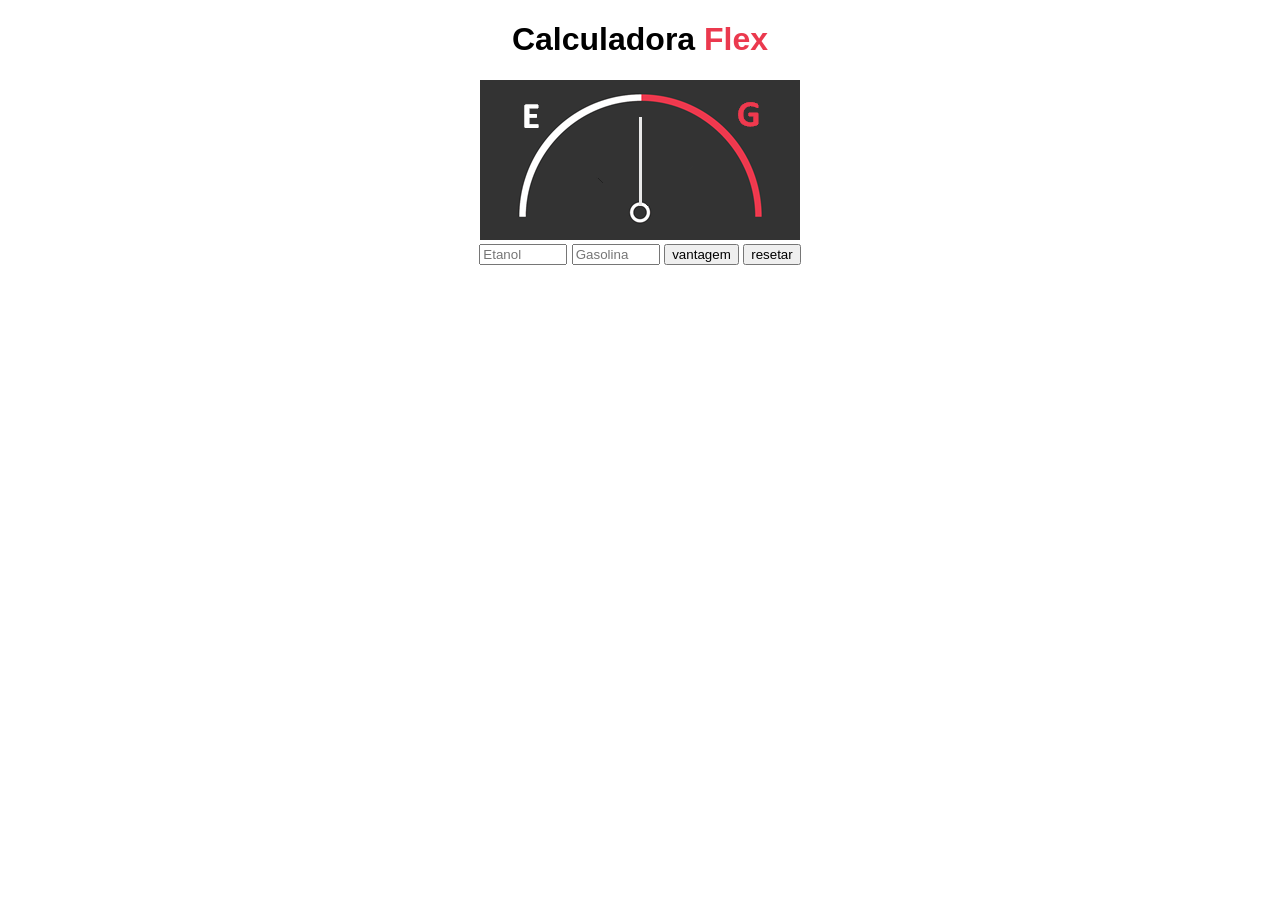
<file: JavaScript/appflex/index.html>
<!DOCTYPE html>
<html lang="pt-br">
<head>
    <meta charset="UTF-8">
    <meta http-equiv="X-UA-Compatible" content="IE=edge">
    <meta name="viewport" content="width=device-width, initial-scale=1.0">
    <title>App Flex</title>
    <link rel="stylesheet" href="style.css">
</head>
<body>
    <div id="container">
    <h1>Calculadora <span>Flex</span></h1>
    <img src="icons/neutro.png" alt="visor da calculadora" id="status">
    <form name="frmFlex">
        <input type="number" class="caixa" placeholder="Etanol" name="txtEtanol" >
        <input type="number" class="caixa"  placeholder="Gasolina" name="txtGasolina">
        <input type="button" value="vantagem" onclick="calcular()">
        <input type="reset" value="resetar" onclick="limpar()">
    </form>
</div> 
<!-- ligaçao com o documento JS -->
<script src="flex.js"></script> 
</body>
</html>
</file>
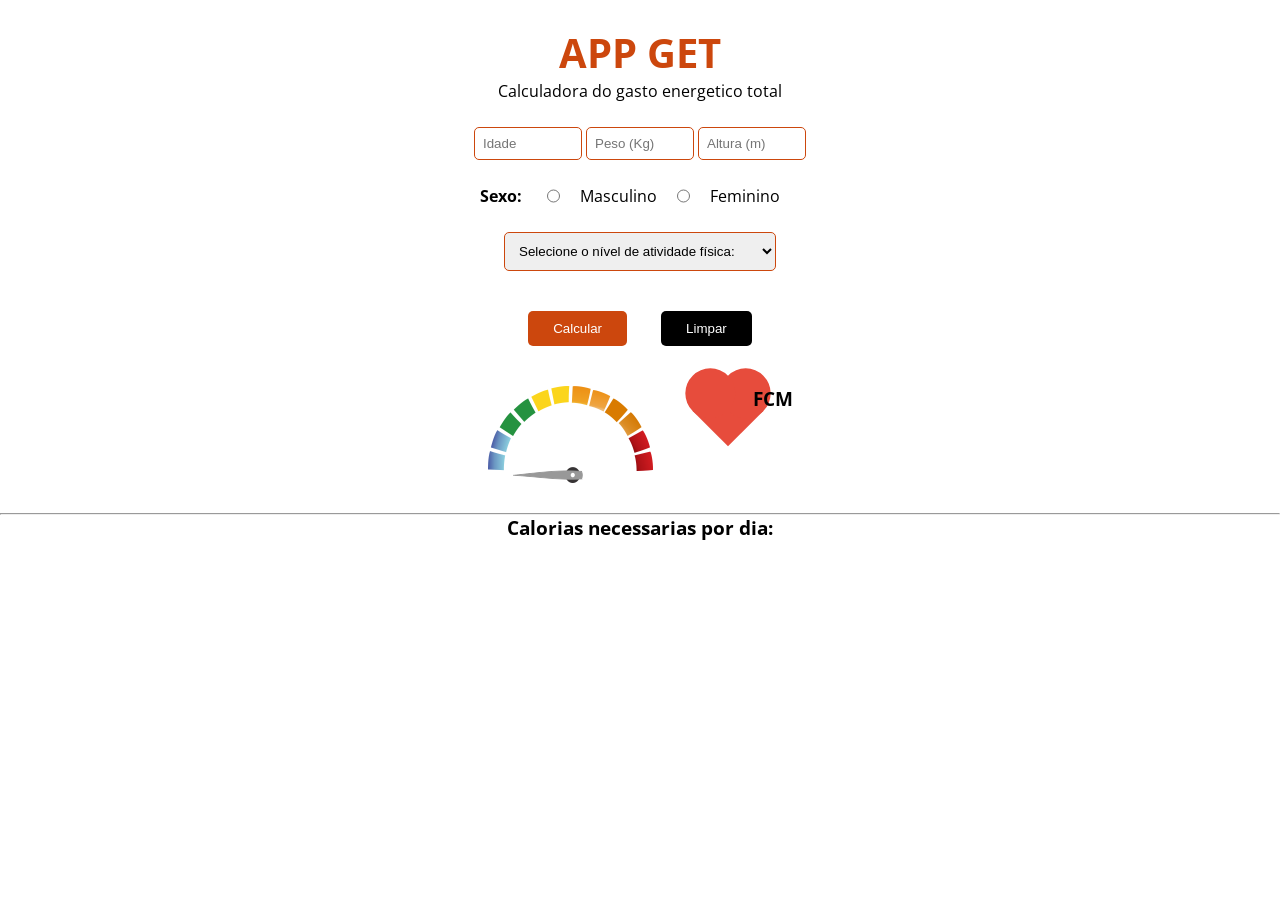
<file: JavaScript/appGET/index.html>
<!DOCTYPE html>
<html lang="pt-br">

<head>
    <meta charset="UTF-8">
    <meta http-equiv="X-UA-Compatible" content="IE=edge">
    <meta name="viewport" content="width=device-width, initial-scale=1.0">
    <title>APP GET</title>
    <link rel="stylesheet" href="style.css">
    <link rel="icon" href="icons/balanca.png">
</head>

<body>
    <header>
        <h1>APP GET</h1>
        <p>Calculadora do gasto energetico total</p>
    </header>
    <form name="frmIMC">
        <input type="number" name="txtIdade" placeholder="Idade">
        <input type="number" name="txtPeso" placeholder="Peso (Kg)">
        <input type="number" name="txtAltura" placeholder="Altura (m)">
        <div class="Radio">
            <p>Sexo:</p>

            <input type="radio" name="grupo" id="m"> <span class="Sexo">Masculino</span>
            <input type="radio" name="grupo" id="f"> <span class="Sexo">Feminino</span>
        </div>
        <select name="nivel" id="atividade">
            <option value="" selected>Selecione o nível de atividade física: </option>
            <option value="1.2">Sedentário (trabalho de escritório)</option>
            <option value="1.375">Exercício leve (1-2 dias/semana)</option>
            <option value="1.55">Exercício moderado (3-5 dias/semana)</option>
            <option value="1.725">Exercício pesado (6-7 dias/semana)</option>
            <option value="1.9">Atleta (2x dia)</option>
        </select>
        <br>
        <input type="button" value="Calcular" onclick="calcular()">
        <input type="reset" value="Limpar" onclick="limpar()">
    </form>
    <!-- Info (IMC e FCM) -->
    <div class="Info">
        <div class="Peso">
            <img src="icons/reset.png" alt="marcador IMC" id="grafico">
            <h3 id="imc"></h3>
            <h4 id="status"></h4>
        </div>
        <!-- Coração -->
        <div class="Fcm">
            <div class="Coracao">
                <div class="Quadrado"></div>
                <div class="Circulo Top"></div>
                <div class="Circulo Left"></div>
            </div>
            <h3 id="freq">FCM</h3>
        </div>
    </div>
    <hr>
    <h3>Calorias necessarias por dia:</h3>
    <h4 id="calorias"></h4>
    <script src="get.js"></script>
</body>

</html>
</file>
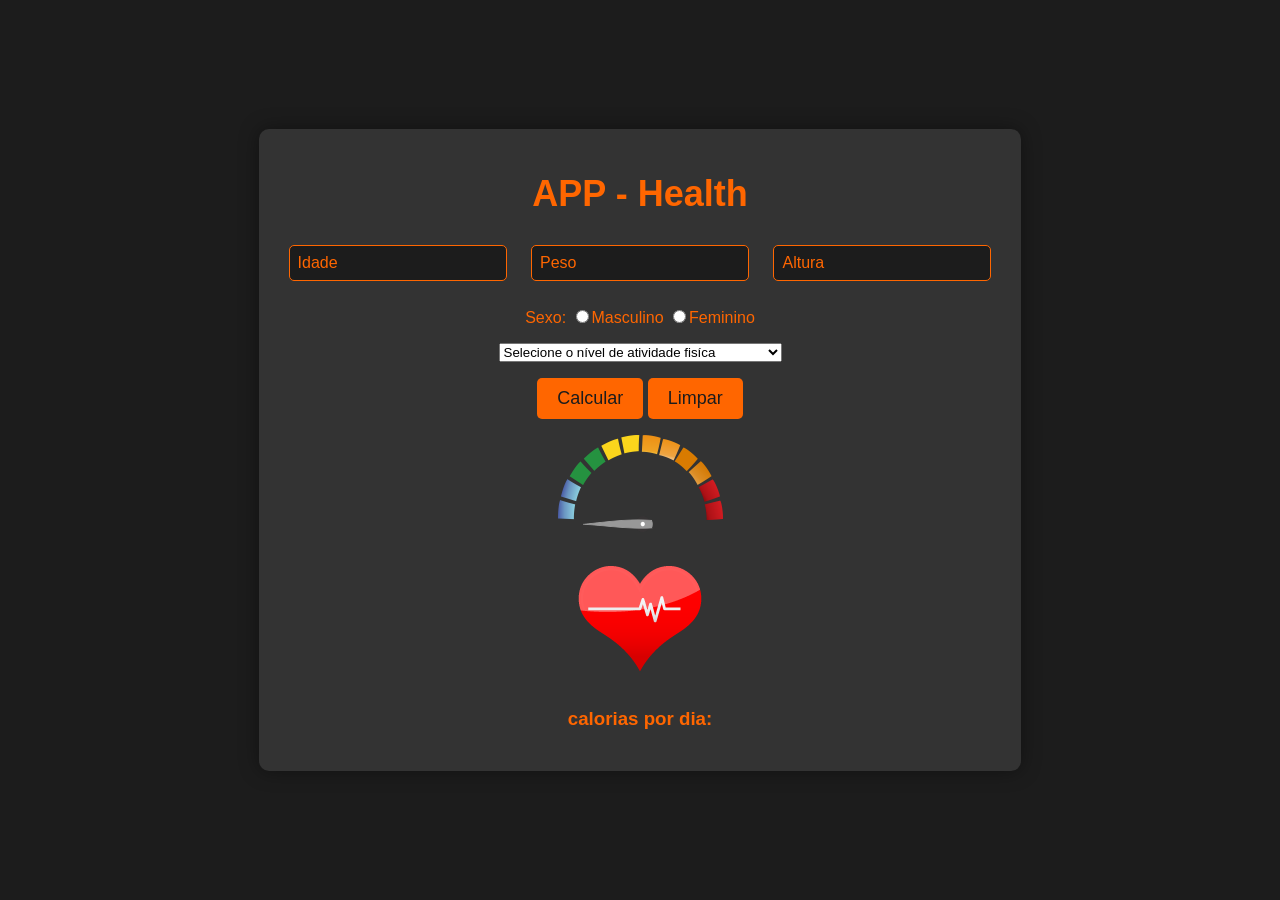
<file: JavaScript/appHealth/index.html>
<!DOCTYPE html>
<html lang="pt-br">
<head>
    <meta charset="UTF-8">
    <meta http-equiv="X-UA-Compatible" content="IE=edge">
    <meta name="viewport" content="width=device-width, initial-scale=1.0">
    <link rel="stylesheet" href="style.css">
    <title>APP - Health</title>
</head>
<body>
    <div id="main">
    <h1>APP - Health</h1>
        <form name="frmIMC">
            <input type="number" name="txtIdade" placeholder="Idade" class="Caixa">
            <input type="number" name="txtPeso" placeholder="Peso" class="Caixa">
            <input type="number" name="txtAltura" placeholder="Altura" class="Caixa">
        <p>
            Sexo:
            <input type="radio" name="grupo" id="m">Masculino
            <input type="radio" name="grupo" id="f">Feminino
        </p>
        <p>
            <select name="nivel" id="atividade">
                <option value="" selected>Selecione o nível de atividade fisíca</option>
                <option value="1.2">Sedentário (trabalho de escritório)</option>
                <option value="1.375">Exercício leve (1 - 2 dias por semana)</option>
                <option value="1.55">Exercício moderado (3 - 5 dias por semana)</option>
                <option value="1.725">Exercício pesado (6 - 7 dias por semana)</option>
                <option value="1.9">Atleta (2x por dia)</option>
            </select>
        </p>
        <p>
            <input type="button" value="Calcular" onclick="calcular()" class="calcular">
            <input type="reset" value="Limpar" onclick="limpar()" class="limpar">
        </p>
        </form>
        <img src="icons/reset.png" alt="marcador IMC" id="grafico">
        <h3 id="imc"></h3>
        <h4 id="status"></h4>
        <img src="icons/heart.png" alt="coração">
        <h3 id="freq"></h3>
        <h3>calorias por dia: </h3>
        <h4 id="calorias"></h4>
    </div>
    <script src="health.js"></script>

</body>
</html>
</file>
<file: JavaScript/appflex/style.css>
body{
    font-family: sans-serif;
}

#container{
    text-align: center;
}

span{
    color: #eb394e;
}

.caixa{
    width: 80px;
}
</file>
<file: JavaScript/appGET/style.css>
/* Importação de Fonte */
@import url('https://fonts.googleapis.com/css2?family=Open+Sans:wght@400;700&display=swap');

/* CSS Reset*/
* {
    margin: 0;
    padding: 0;
}

body {
    font-family: 'Open Sans', sans-serif;
    font-size: 1em;
    text-align: center;
}

/*Cabeçalho*/
header {
    margin: 25px 0px 25px 0px;
    /*top right botton left*/

}

header h1 {
    font-size: 2.5em;
    color: #cc470d;

}

/*Formulario*/
input[type=number] {
    width: 90px;
    padding: 8px;
    border-radius: 5px;
    border: 1px solid #cc470d;
}

/*tirar setinhas*/

input[type=number]::-webkit-inner-spin-button {
    /* retirar as setinhas o input number do chrome */
    -webkit-appearance: none;
}

input[type=number] {
    /* retirar as setinhas o input number fire fox*/

    -moz-appearance: textfield;
    appearance: textfield;
}

.Radio {
    display: flex;
    justify-content: center;
    margin: 25px 0px 25px 0px;
}

.Radio p {
    padding-right: 25px;
    font-weight: 700;
}

.Sexo {
    padding: 0px 20px 0px 20px;
}

#atividade {
    margin-bottom: 25px;
    padding: 10px;
    border-radius: 5px;
    border: 1px solid #cc470d;
}

input[type=button] {
    padding: 10px 25px 10px 25px;
    margin: 15px;
    border-radius: 5px;
    border: none;
    background-color: #cc470d;
    color: #ffffff;
}

input[type=reset] {
    padding: 10px 25px 10px 25px;
    margin: 15px;
    border-radius: 5px;
    border: none;
    background-color: #000000;
    color: #ffffff;
}


/* Info IMC e FCM */

.Info {
    display: flex;
    justify-content: center;
    text-align: center;
    margin: 25px 0px 25px 0px;
}

.Peso {
    text-align: center;
}

.Fcm {
    display: flex;
    justify-content: center;
    text-align: center;
}

/* Calorias */
#calorias {
    font-size: 2em;
    font-weight: 700;
    color: #cc470d;
}


/*** Coração Pulsando ***/

.Coracao {
    width: 50px;
    height: 50px;
    /*border: 1px solid #00ff00;*/
    position: relative;
    transform: rotate(-135deg);
    margin-left: 50px;
    animation: pulsar 0.7s infinite alternate;
    z-index: -1;
    /*mexe na camada*/

}

.Quadrado {
    width: 50px;
    height: 50px;
    /*border: 1px solid #000;*/
    position: absolute;
    background-color: #e74c3c;
}

.Circulo {
    width: 50px;
    height: 50px;
    /* border: 1px solid rgb(255, 0, 0);*/
    border-radius: 50px;
    position: absolute;
    background-color: #e74c3c;
}

.Top {
    top: 50%;
}

.Left {
    left: 50%;
}

/* Animação com CSS*/
@keyframes pulsar {
    0% {
        transform: scale(0.95) rotate(-135deg);
    }

    100% {
        transform: scale(1.15) rotate(-135deg);
    }
}


/* rotacionar tela */
@media screen and (min-width: 576px) and (max-width: 992px) and (orientation: landscape) {
    html {
        transform: rotate(-90deg);
        transform-origin: left top;
        width: 100vh;
        overflow-x: hidden;
        position: absolute;
        top: 100%;
        left: 0;
    }
}
</file>
<file: JavaScript/appHealth/style.css>
body {
    font-family: 'Arial', sans-serif;
    background-color: #1c1c1c; /* Dark background color */
    color: #ff6600; /* Orange text color */
    margin: 0;
    padding: 0;
    display: flex;
    justify-content: center;
    align-items: center;
    height: 100vh;
}

#main {
    text-align: center;
    background-color: #333; /* Darker background color for the main content */
    padding: 20px;
    border-radius: 10px;
    box-shadow: 0px 0px 20px 0px rgba(0, 0, 0, 0.4);
}

h1 {
    font-size: 36px;
    margin-bottom: 20px;
}

.Caixa {
    margin: 10px;
    padding: 8px;
    font-size: 16px;
    width: 200px;
    border: 1px solid #ff6600; /* Orange border color */
    border-radius: 5px;
    background-color: #1c1c1c; /* Dark background color for inputs */
    color: #ff6600; /* Orange text color for inputs */
}

.Caixa::placeholder {
    color: #ff6600; /* Orange placeholder text color */
}

.calcular, .limpar {
    background-color: #ff6600; /* Orange button background color */
    color: #1c1c1c; /* Dark text color for buttons */
    padding: 10px 20px;
    border: none;
    cursor: pointer;
    font-size: 18px;
    border-radius: 5px;
}

.calcular:hover, .limpar:hover {
    background-color: #ff8533; /* Lighter orange on button hover */
}
</file>
